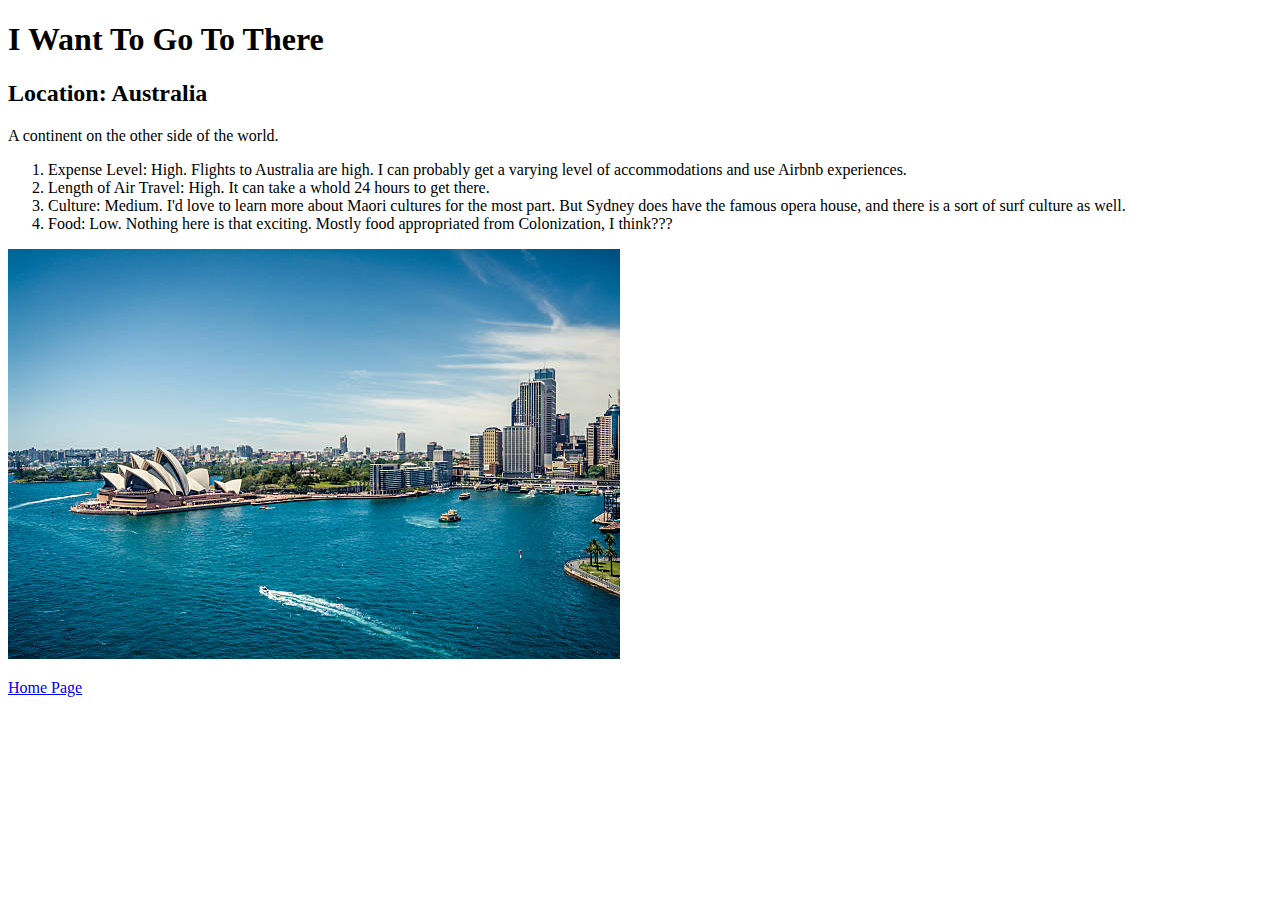
<file: australia.html>
<!DOCTYPE html>
<html>
    <head>
        <meta charset="utf-8">
        <meta http-equiv="X-UA-Compatible" content="IE=edge">
        <title>AUS My Vacation Wish List</title>
        <meta name="description" content="">
        <meta name="viewport" content="width=device-width, initial-scale=1">
        <link rel-"icon" href="airplane_favicon.ico">
        <link rel="stylesheet" href="">
    </head>
    <body>
        <!--[if lt IE 7]>
            <p class="browsehappy">You are using an <strong>outdated</strong> browser. Please <a href="#">upgrade your browser</a> to improve your experience.</p>
        <![endif]-->
        
       <h1> I Want To Go To There </h1>
       <h2> Location: Australia </h2>
       <p>A continent on the other side of the world.</p> 
       <ol>
        <li>Expense Level:  High.  Flights to Australia are high. I can probably get a varying level of accommodations and use Airbnb experiences.</li>
        <li>Length of Air Travel:  High. It can take a whold 24 hours to get there.</li>
        <li>Culture:  Medium.  I'd love to learn more about Maori cultures for the most part. But Sydney does have the famous opera house, and there is a sort of surf culture as well.</li>
        <li>Food: Low.  Nothing here is that exciting.  Mostly food appropriated from Colonization, I think???</li>
      </ol>
       <img src = "AU_sydney.jpg" alt = "Image of famous Sydney harbor.">
       
       <p>
        <a href="index.html"> Home Page </a>
       </p>

    </body>
</html>
</file>
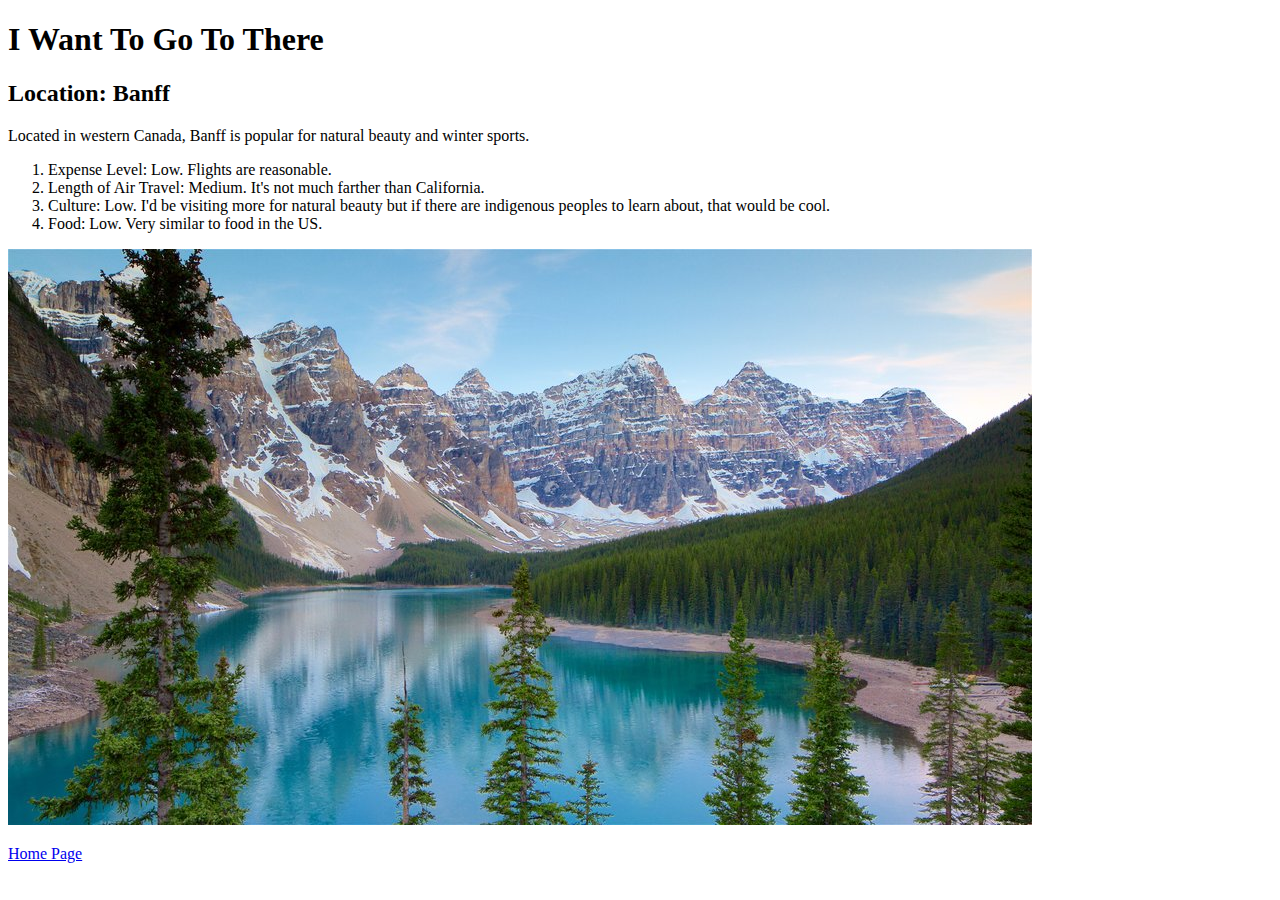
<file: banff.html>
<!DOCTYPE html>
<html>
    <head>
        <meta charset="utf-8">
        <meta http-equiv="X-UA-Compatible" content="IE=edge">
        <title>CAN My Vacation Wish List</title>
        <meta name="description" content="">
        <meta name="viewport" content="width=device-width, initial-scale=1">
        <link rel-"icon" href="airplane_favicon.ico">
        <link rel="stylesheet" href="">
    </head>
    <body>
        <!--[if lt IE 7]>
            <p class="browsehappy">You are using an <strong>outdated</strong> browser. Please <a href="#">upgrade your browser</a> to improve your experience.</p>
        <![endif]-->
        
       <h1> I Want To Go To There </h1>
       <h2> Location: Banff </h2>
       <p>Located in western Canada, Banff is popular for natural beauty and winter sports.</p> 
       <ol>
        <li>Expense Level:  Low.  Flights are reasonable.</li>
        <li>Length of Air Travel:  Medium. It's not much farther than California.</li>
        <li>Culture:  Low.  I'd be visiting more for natural beauty but if there are indigenous peoples to learn about, that would be cool.</li>
        <li>Food: Low.  Very similar to food in the US.</li>
      </ol>
       <img src = "CA_banff.jpg" alt = "Image of Lake Louise in Banff.">
       
       <p>
        <a href="index.html"> Home Page </a>
       </p>

    </body>
</html>
</file>
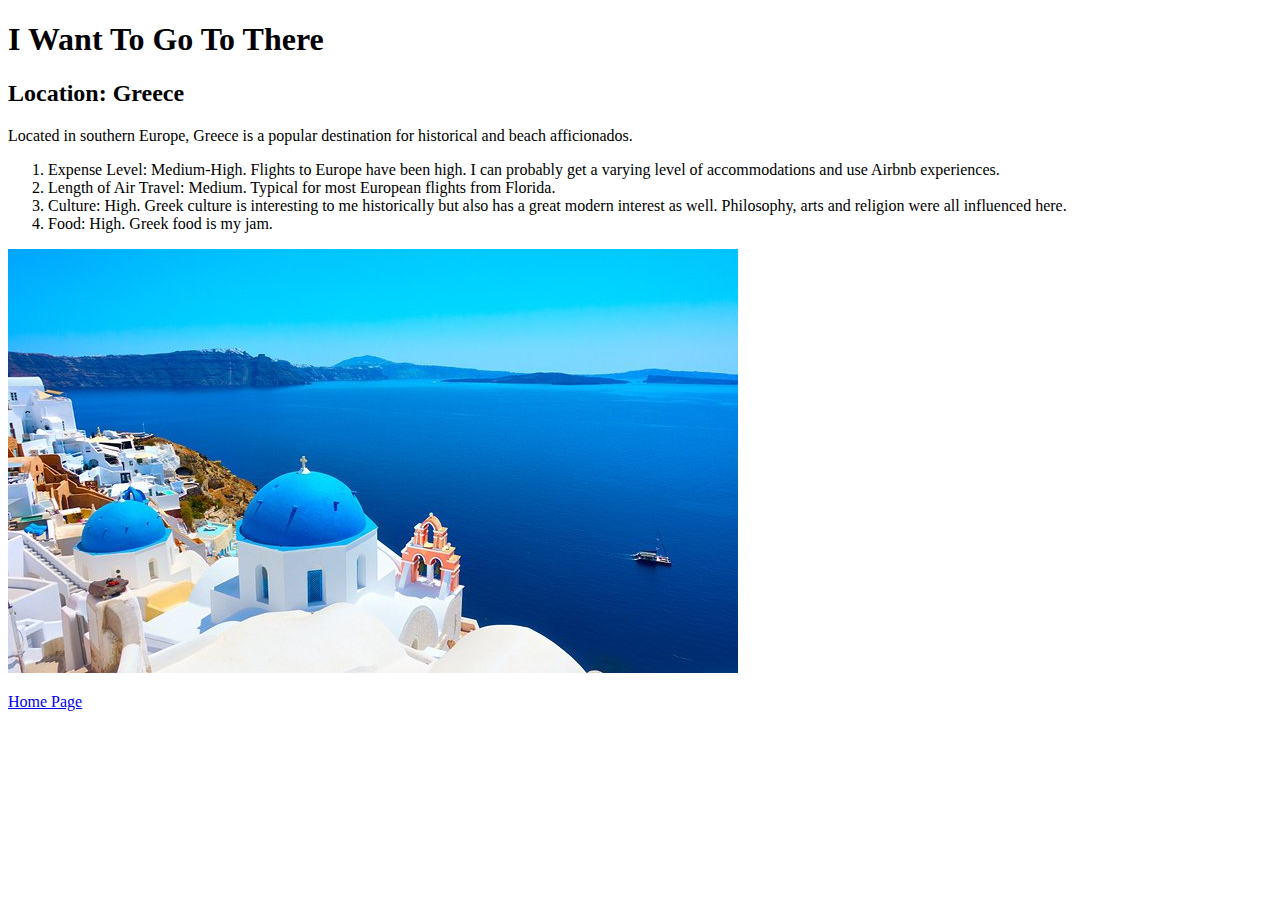
<file: greece.html>
<!DOCTYPE html>
<html>
    <head>
        <meta charset="utf-8">
        <meta http-equiv="X-UA-Compatible" content="IE=edge">
        <title>GRE My Vacation Wish List</title>
        <meta name="description" content="">
        <meta name="viewport" content="width=device-width, initial-scale=1">
        <link rel-"icon" href="airplane_favicon.ico">
        <link rel="stylesheet" href="">
    </head>
    <body>
        <!--[if lt IE 7]>
            <p class="browsehappy">You are using an <strong>outdated</strong> browser. Please <a href="#">upgrade your browser</a> to improve your experience.</p>
        <![endif]-->
        
       <h1> I Want To Go To There </h1>
       <h2> Location: Greece </h2>
       <p>Located in southern Europe, Greece is a popular destination for historical and beach afficionados.</p> 
       <ol>
        <li>Expense Level:  Medium-High.  Flights to Europe have been high. I can probably get a varying level of accommodations and use Airbnb experiences.</li>
        <li>Length of Air Travel:  Medium. Typical for most European flights from Florida.</li>
        <li>Culture:  High.  Greek culture is interesting to me historically but also has a great modern interest as well. Philosophy, arts and religion were all influenced here.</li>
        <li>Food: High.  Greek food is my jam.</li>
      </ol>
       <img src = "GR_greekcoast.jpg" alt = "Image of the Greek coastline with white house and blue roofs.">
       
       <p>
        <a href="index.html"> Home Page </a>
       </p>

    </body>
</html>
</file>
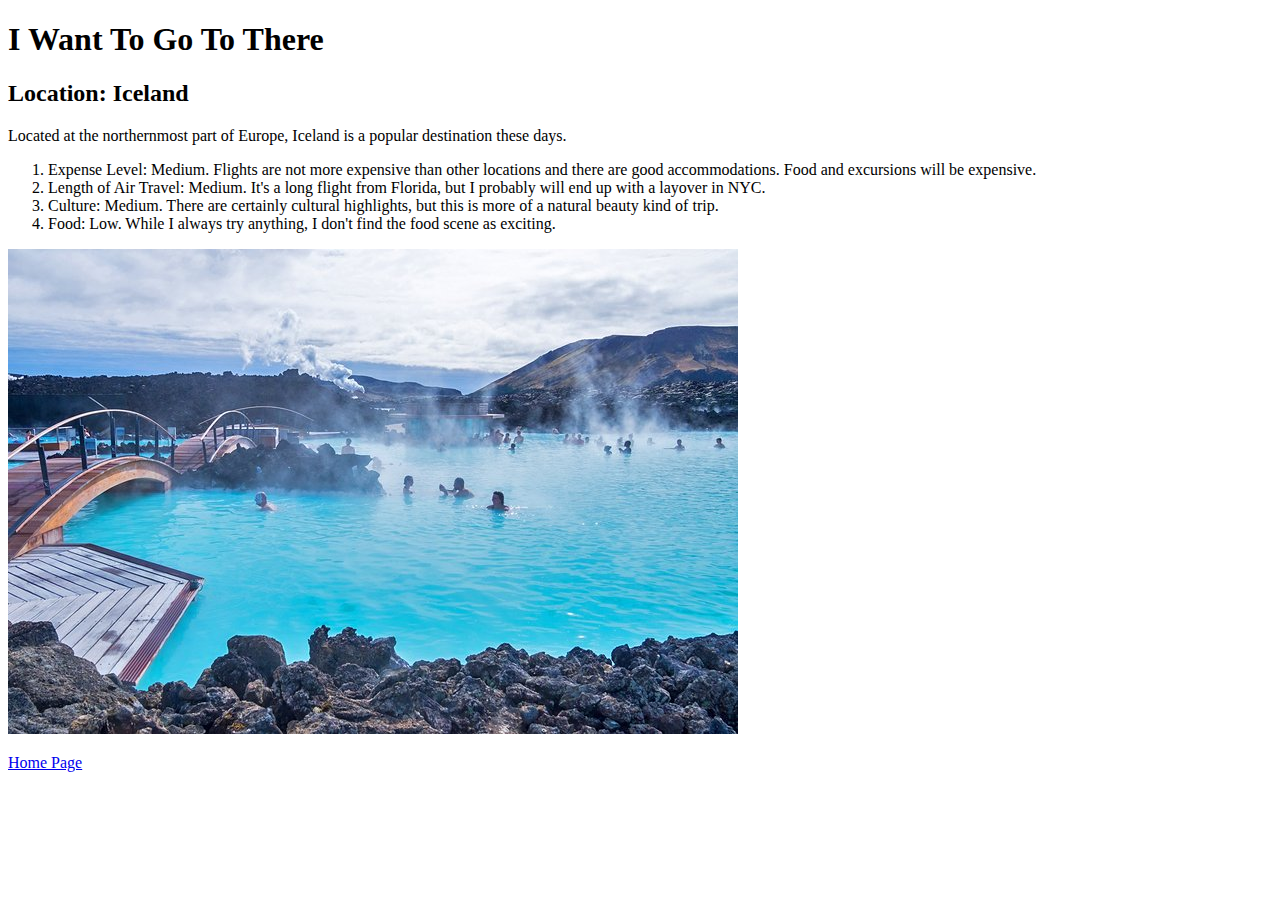
<file: iceland.html>
<!DOCTYPE html>
<html>
    <head>
        <meta charset="utf-8">
        <meta http-equiv="X-UA-Compatible" content="IE=edge">
        <title>ICE My Vacation Wish List</title>
        <meta name="description" content="">
        <meta name="viewport" content="width=device-width, initial-scale=1">
        <link rel-"icon" href="airplane_favicon.ico"> <!-- this does not seem to be working.  Move to folder?-->
        <link rel="stylesheet" href="">
    </head>
    <body>
        <!--[if lt IE 7]>
            <p class="browsehappy">You are using an <strong>outdated</strong> browser. Please <a href="#">upgrade your browser</a> to improve your experience.</p>
        <![endif]-->
        
       <h1> I Want To Go To There </h1>
       <h2> Location: Iceland</h2>
       <p>Located at the northernmost part of Europe, Iceland is a popular destination these days.</p> 
       <ol>
        <li>Expense Level:  Medium.  Flights are not more expensive than other locations and there are good accommodations.  Food and excursions will be expensive.</li>
        <li>Length of Air Travel:  Medium. It's a long flight from Florida, but I probably will end up with a layover in NYC.</li>
        <li>Culture:  Medium.  There are certainly cultural highlights, but this is more of a natural beauty kind of trip.</li>
        <li>Food: Low.  While I always try anything, I don't find the food scene as exciting.</li>
      </ol>
       <img src = "IL_bluelagoon.jpg" alt = "Image of the famed blue lagoon hot springs">

       <p>
        <a href="index.html"> Home Page </a>
       </p>


    </body>
</html>
</file>
